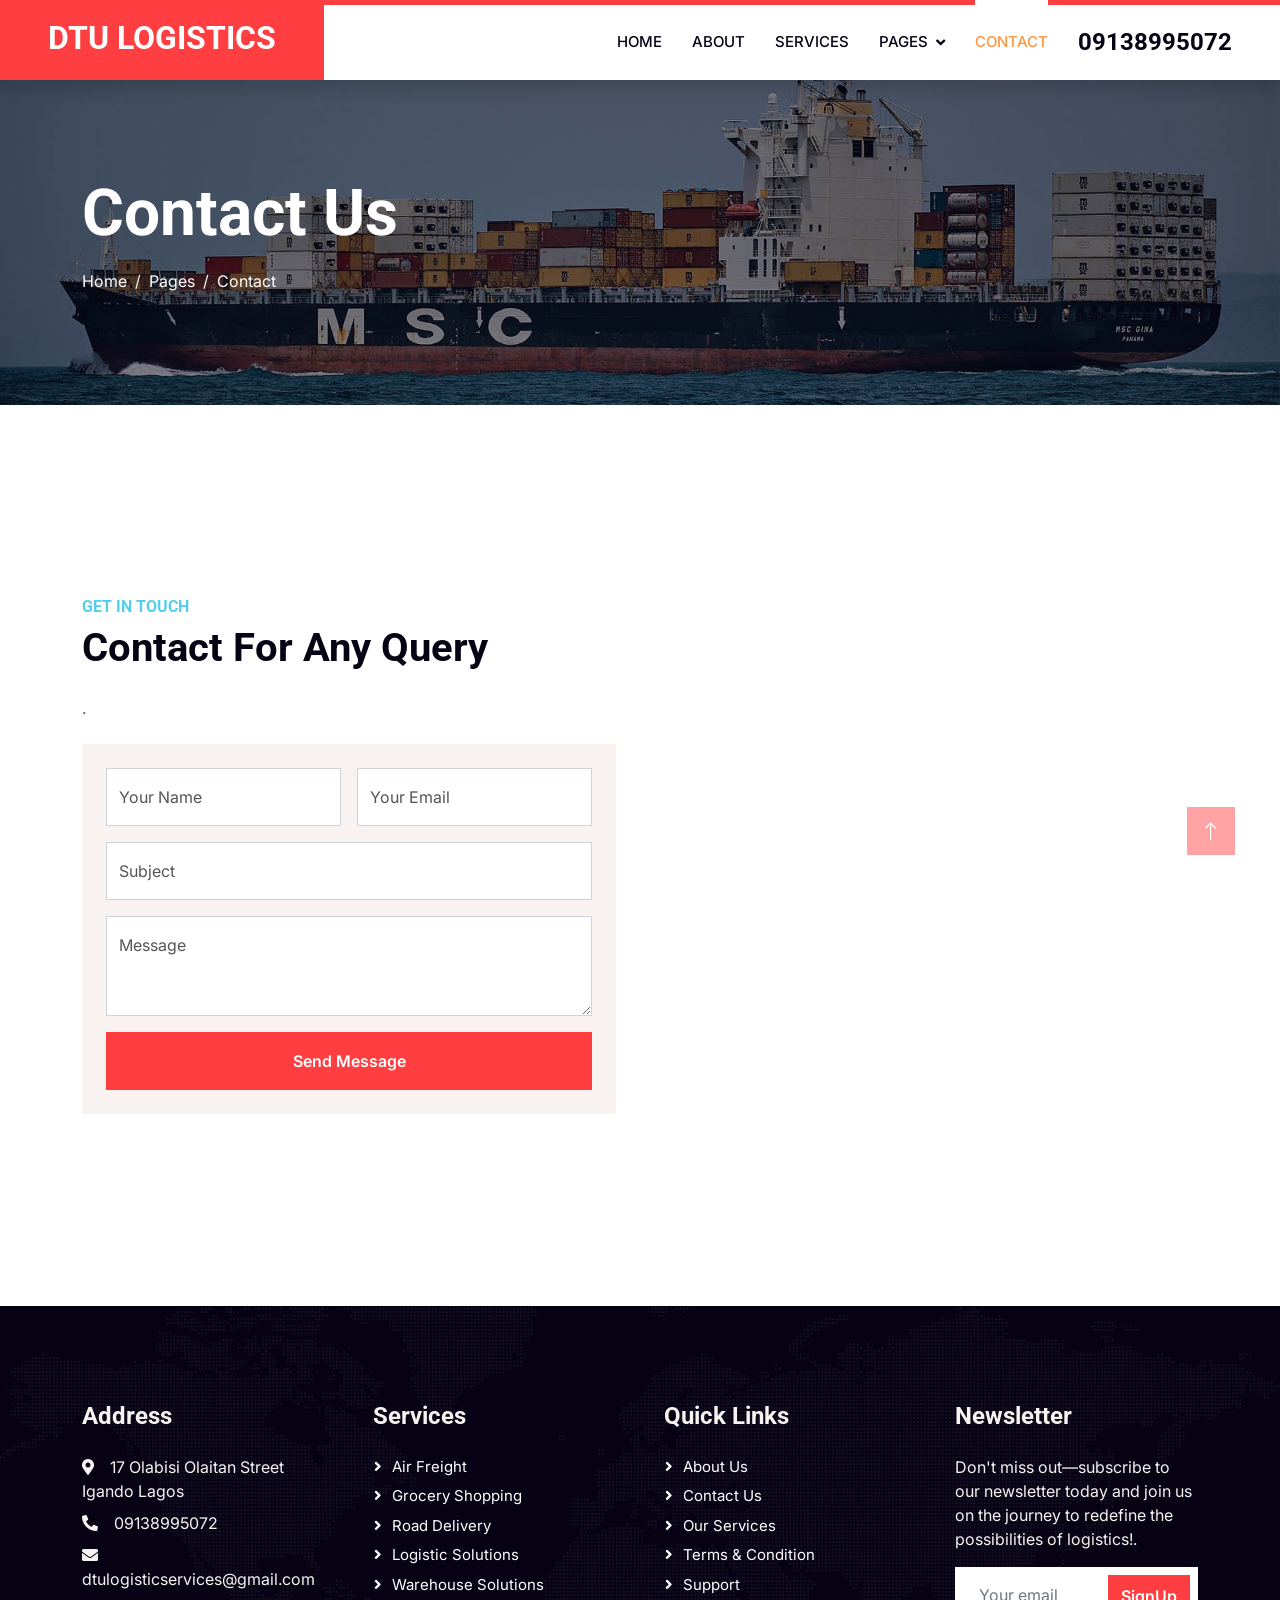
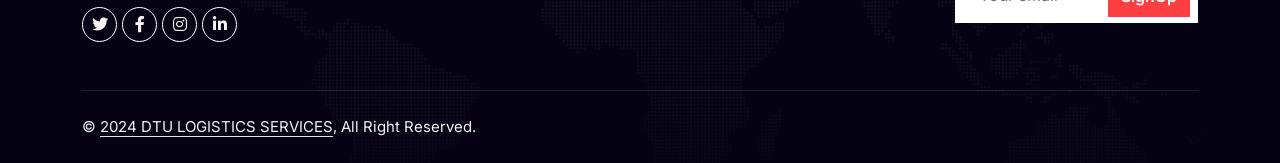
<file: contact.html>
<!DOCTYPE html>
<html lang="en">

<head>
    <meta charset="utf-8">
    <title>DTU Logistics Services</title>
    <meta content="width=device-width, initial-scale=1.0" name="viewport">
    <meta content="" name="keywords">
    <meta content="" name="description">

    <!-- Favicon -->
    <link href="img/favicon.ico" rel="icon">

    <!-- Google Web Fonts -->
    <link rel="preconnect" href="https://fonts.googleapis.com">
    <link rel="preconnect" href="https://fonts.gstatic.com" crossorigin>
    <link href="https://fonts.googleapis.com/css2?family=Inter:wght@400;600&family=Roboto:wght@500;700&display=swap" rel="stylesheet">

    <!-- Icon Font Stylesheet -->
    <link href="https://cdnjs.cloudflare.com/ajax/libs/font-awesome/5.10.0/css/all.min.css" rel="stylesheet">
    <link href="https://cdn.jsdelivr.net/npm/bootstrap-icons@1.4.1/font/bootstrap-icons.css" rel="stylesheet">

    <!-- Libraries Stylesheet -->
    <link href="lib/animate/animate.min.css" rel="stylesheet">
    <link href="lib/owlcarousel/assets/owl.carousel.min.css" rel="stylesheet">

    <!-- Customized Bootstrap Stylesheet -->
    <link href="css/bootstrap.min.css" rel="stylesheet">

    <!-- Template Stylesheet -->
    <link href="css/style.css" rel="stylesheet">
</head>

<body>
    <!-- Spinner Start -->
    <div id="spinner" class="show bg-white position-fixed translate-middle w-100 vh-100 top-50 start-50 d-flex align-items-center justify-content-center">
        <div class="spinner-grow text-primary" style="width: 3rem; height: 3rem;" role="status">
            <span class="sr-only">Loading...</span>
        </div>
    </div>
    <!-- Spinner End -->


    <!-- Navbar Start -->
    <nav class="navbar navbar-expand-lg bg-white navbar-light shadow border-top border-5 border-primary sticky-top p-0">
        <a href="index.html" class="navbar-brand bg-primary d-flex align-items-center px-4 px-lg-5">
            <h2 class="mb-2 text-white">DTU LOGISTICS</h2>
        </a>
        <button type="button" class="navbar-toggler me-4" data-bs-toggle="collapse" data-bs-target="#navbarCollapse">
            <span class="navbar-toggler-icon"></span>
        </button>
        <div class="collapse navbar-collapse" id="navbarCollapse">
            <div class="navbar-nav ms-auto p-4 p-lg-0">
                <a href="index.html" class="nav-item nav-link">Home</a>
                <a href="about.html" class="nav-item nav-link">About</a>
                <a href="service.html" class="nav-item nav-link">Services</a>
                <div class="nav-item dropdown">
                    <a href="#" class="nav-link dropdown-toggle" data-bs-toggle="dropdown">Pages</a>
                    <div class="dropdown-menu fade-up m-0">
                        <a href="feature.html" class="dropdown-item">Features</a>
                        <a href="team.html" class="dropdown-item">Our Team</a>
                        <a href="testimonial.html" class="dropdown-item">Testimonial</a>
                    </div>
                </div>
                <a href="contact.html" class="nav-item nav-link active">Contact</a>
            </div>
            <h4 class="m-0 pe-lg-5 d-none d-lg-block"></i>09138995072</h4>
        </div>
    </nav>
    <!-- Navbar End -->


    <!-- Page Header Start -->
    <div class="container-fluid page-header py-5" style="margin-bottom: 6rem;">
        <div class="container py-5">
            <h1 class="display-3 text-white mb-3 animated slideInDown">Contact Us</h1>
            <nav aria-label="breadcrumb animated slideInDown">
                <ol class="breadcrumb">
                    <li class="breadcrumb-item"><a class="text-white" href="#">Home</a></li>
                    <li class="breadcrumb-item"><a class="text-white" href="#">Pages</a></li>
                    <li class="breadcrumb-item text-white active" aria-current="page">Contact</li>
                </ol>
            </nav>
        </div>
    </div>
    <!-- Page Header End -->


    <!-- Contact Start -->
    <div class="container-fluid overflow-hidden py-5 px-lg-0">
        <div class="container contact-page py-5 px-lg-0">
            <div class="row g-5 mx-lg-0">
                <div class="col-md-6 contact-form wow fadeIn" data-wow-delay="0.1s">
                    <h6 class="text-secondary text-uppercase">Get In Touch</h6>
                    <h1 class="mb-4">Contact For Any Query</h1>
                    <p class="mb-4"></a>.</p>
                    <div class="bg-light p-4">
                        <form>
                            <div class="row g-3">
                                <div class="col-md-6">
                                    <div class="form-floating">
                                        <input type="text" class="form-control" id="name" placeholder="Your Name">
                                        <label for="name">Your Name</label>
                                    </div>
                                </div>
                                <div class="col-md-6">
                                    <div class="form-floating">
                                        <input type="email" class="form-control" id="email" placeholder="Your Email">
                                        <label for="email">Your Email</label>
                                    </div>
                                </div>
                                <div class="col-12">
                                    <div class="form-floating">
                                        <input type="text" class="form-control" id="subject" placeholder="Subject">
                                        <label for="subject">Subject</label>
                                    </div>
                                </div>
                                <div class="col-12">
                                    <div class="form-floating">
                                        <textarea class="form-control" placeholder="Leave a message here" id="message" style="height: 100px"></textarea>
                                        <label for="message">Message</label>
                                    </div>
                                </div>
                                <div class="col-12">
                                    <button class="btn btn-primary w-100 py-3" type="submit">Send Message</button>
                                </div>
                            </div>
                        </form>
                    </div>
                </div>
                <div class="col-md-6 pe-lg-0 wow fadeInRight" data-wow-delay="0.1s">
                    <div class="position-relative h-100">
                        <iframe class="position-absolute w-100 h-100" style="object-fit: cover;"
                        src="https://www.google.com/maps/embed?pb=!1m18!1m12!1m3!1d3001156.4288297426!2d-78.01371936852176!3d42.72876761954724!2m3!1f0!2f0!3f0!3m2!1i1024!2i768!4f13.1!3m3!1m2!1s0x4ccc4bf0f123a5a9%3A0xddcfc6c1de189567!2sNew%20York%2C%20USA!5e0!3m2!1sen!2sbd!4v1603794290143!5m2!1sen!2sbd"
                        frameborder="0" allowfullscreen="" aria-hidden="false"
                        tabindex="0"></iframe>
                    </div>
                </div>
            </div>
        </div>
    </div>
    <!-- Contact End -->


    <!-- Footer Start -->
    <div class="container-fluid bg-dark text-light footer pt-5 wow fadeIn" data-wow-delay="0.1s" style="margin-top: 6rem;">
        <div class="container py-5">
            <div class="row g-5">
                <div class="col-lg-3 col-md-6">
                    <h4 class="text-light mb-4">Address</h4>
                    <p class="mb-2"><i class="fa fa-map-marker-alt me-3"></i>17 Olabisi Olaitan Street Igando Lagos</p>
                    <p class="mb-2"><i class="fa fa-phone-alt me-3"></i>09138995072</p>
                    <p class="mb-2"><i class="fa fa-envelope me-3"></i>dtulogisticservices@gmail.com</p>
                    <div class="d-flex pt-2">
                        <a class="btn btn-outline-light btn-social" href=""><i class="fab fa-twitter"></i></a>
                        <a class="btn btn-outline-light btn-social" href=""><i class="fab fa-facebook-f"></i></a>
                        <a class="btn btn-outline-light btn-social" href="https://www.instagram.com/dtu_logistics"><i class="fab fa-instagram"></i></a>
                        <a class="btn btn-outline-light btn-social" href=""><i class="fab fa-linkedin-in"></i></a>
                    </div>
                </div>
                <div class="col-lg-3 col-md-6">
                    <h4 class="text-light mb-4">Services</h4>
                    <a class="btn btn-link" href="">Air Freight</a>
                    <a class="btn btn-link" href="">Grocery Shopping</a>
                    <a class="btn btn-link" href="">Road Delivery</a>
                    <a class="btn btn-link" href="">Logistic Solutions</a>
                    <a class="btn btn-link" href="">Warehouse solutions</a>
                </div>
                <div class="col-lg-3 col-md-6">
                    <h4 class="text-light mb-4">Quick Links</h4>
                    <a class="btn btn-link" href="">About Us</a>
                    <a class="btn btn-link" href="">Contact Us</a>
                    <a class="btn btn-link" href="">Our Services</a>
                    <a class="btn btn-link" href="">Terms & Condition</a>
                    <a class="btn btn-link" href="">Support</a>
                </div>
                <div class="col-lg-3 col-md-6">
                    <h4 class="text-light mb-4">Newsletter</h4>
                    <p>Don't miss out—subscribe to our newsletter today and join us on the journey to redefine the possibilities of logistics!.</p>
                    <div class="position-relative mx-auto" style="max-width: 400px;">
                        <input class="form-control border-0 w-100 py-3 ps-4 pe-5" type="text" placeholder="Your email">
                        <button type="button" class="btn btn-primary py-2 position-absolute top-0 end-0 mt-2 me-2">SignUp</button>
                    </div>
                </div>
            </div>
        </div>
        <div class="container">
            <div class="copyright">
                <div class="row">
                    <div class="col-md-6 text-center text-md-start mb-3 mb-md-0">
                        &copy; <a class="border-bottom" href="#">2024 DTU LOGISTICS SERVICES</a>, All Right Reserved.
                    </div>
                    <div class="col-md-6 text-center text-md-end">
                    </div>
                </div>
            </div>
        </div>
    </div>
    <!-- Footer End -->


    <!-- Back to Top -->
    <a href="#" class="btn btn-lg btn-primary btn-lg-square rounded-0 back-to-top"><i class="bi bi-arrow-up"></i></a>


    <!-- JavaScript Libraries -->
    <script src="https://code.jquery.com/jquery-3.4.1.min.js"></script>
    <script src="https://cdn.jsdelivr.net/npm/bootstrap@5.0.0/dist/js/bootstrap.bundle.min.js"></script>
    <script src="lib/wow/wow.min.js"></script>
    <script src="lib/easing/easing.min.js"></script>
    <script src="lib/waypoints/waypoints.min.js"></script>
    <script src="lib/counterup/counterup.min.js"></script>
    <script src="lib/owlcarousel/owl.carousel.min.js"></script>

    <!-- Template Javascript -->
    <script src="js/main.js"></script>
</body>

</html>
</file>
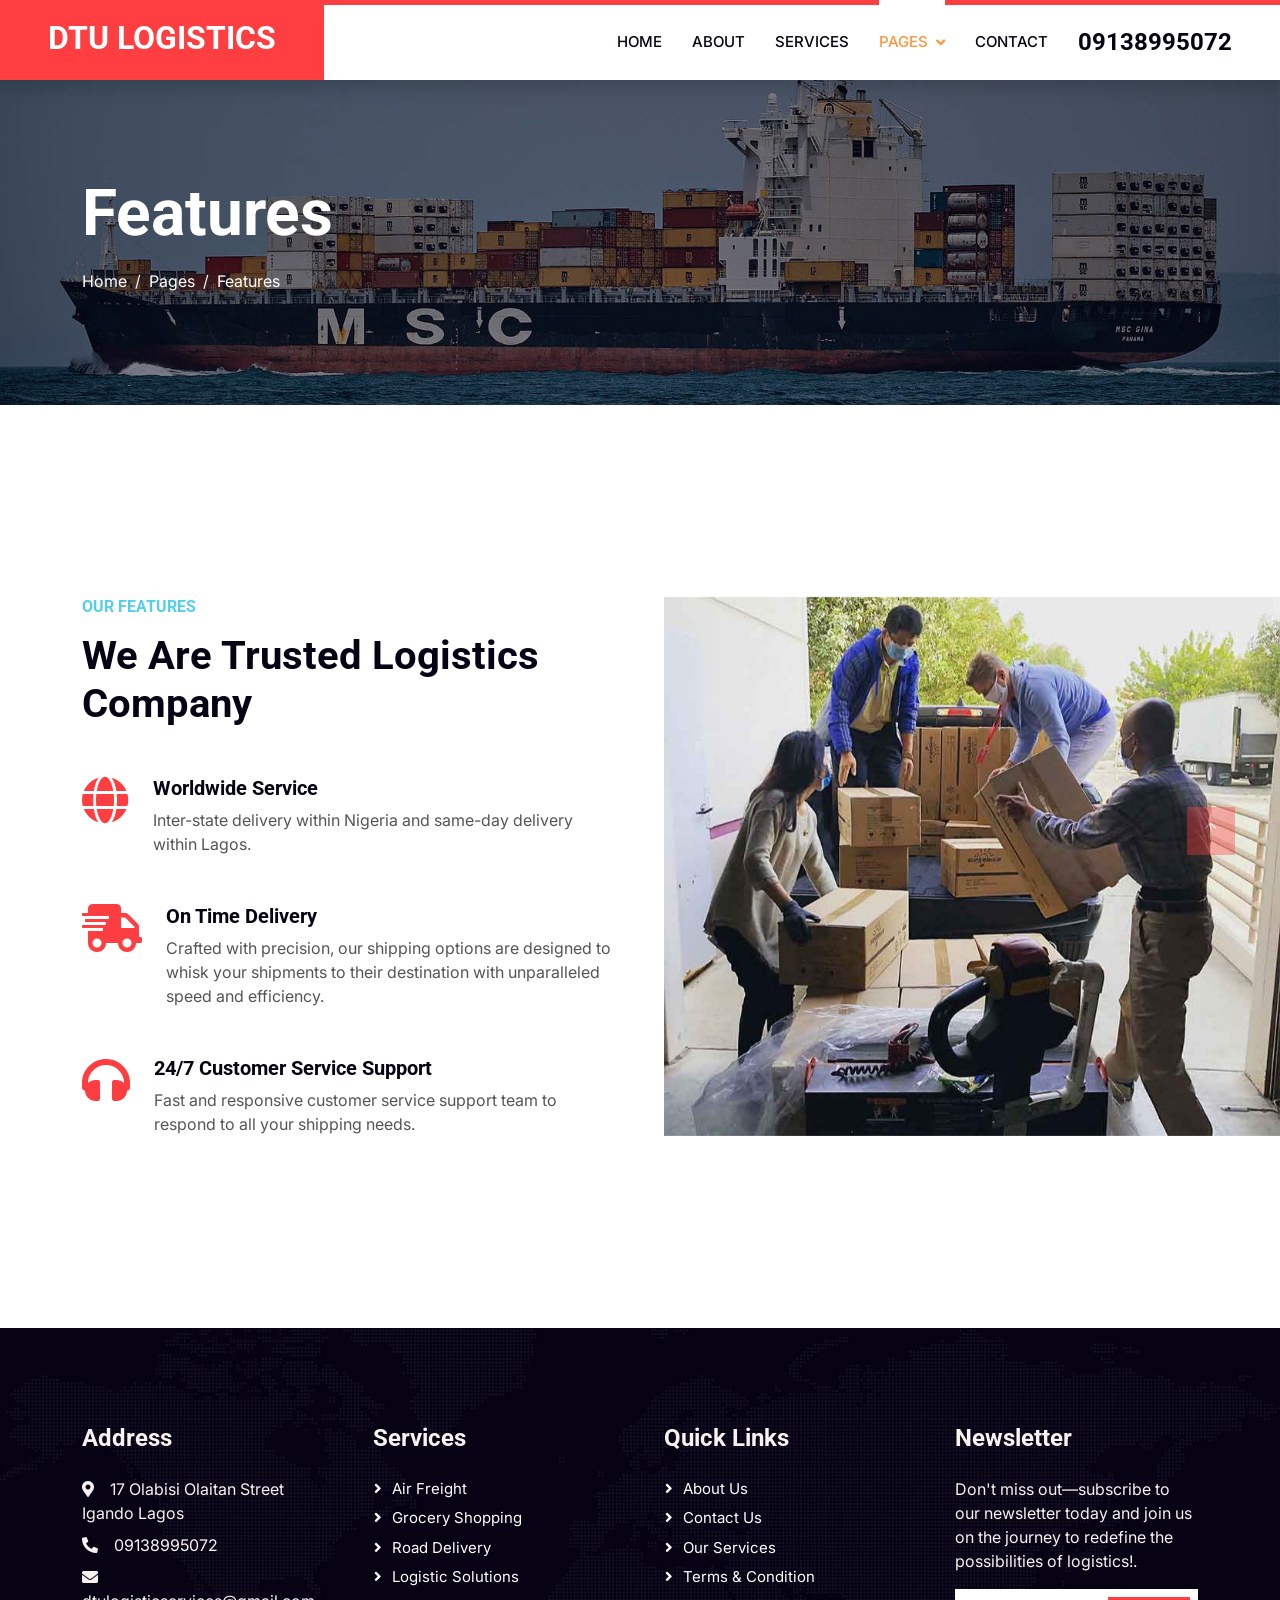
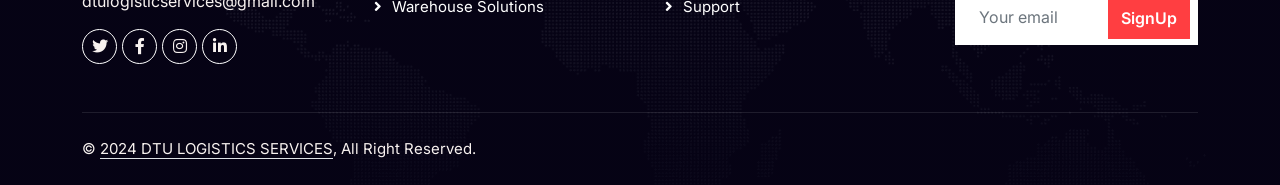
<file: feature.html>
<!DOCTYPE html>
<html lang="en">

<head>
    <meta charset="utf-8">
    <title>DTU Logistics Services</title>
    <meta content="width=device-width, initial-scale=1.0" name="viewport">
    <meta content="" name="keywords">
    <meta content="" name="description">

    <!-- Favicon -->
    <link href="img/favicon.ico" rel="icon">

    <!-- Google Web Fonts -->
    <link rel="preconnect" href="https://fonts.googleapis.com">
    <link rel="preconnect" href="https://fonts.gstatic.com" crossorigin>
    <link href="https://fonts.googleapis.com/css2?family=Inter:wght@400;600&family=Roboto:wght@500;700&display=swap" rel="stylesheet">

    <!-- Icon Font Stylesheet -->
    <link href="https://cdnjs.cloudflare.com/ajax/libs/font-awesome/5.10.0/css/all.min.css" rel="stylesheet">
    <link href="https://cdn.jsdelivr.net/npm/bootstrap-icons@1.4.1/font/bootstrap-icons.css" rel="stylesheet">

    <!-- Libraries Stylesheet -->
    <link href="lib/animate/animate.min.css" rel="stylesheet">
    <link href="lib/owlcarousel/assets/owl.carousel.min.css" rel="stylesheet">

    <!-- Customized Bootstrap Stylesheet -->
    <link href="css/bootstrap.min.css" rel="stylesheet">

    <!-- Template Stylesheet -->
    <link href="css/style.css" rel="stylesheet">
</head>

<body>
    <!-- Spinner Start -->
    <div id="spinner" class="show bg-white position-fixed translate-middle w-100 vh-100 top-50 start-50 d-flex align-items-center justify-content-center">
        <div class="spinner-grow text-primary" style="width: 3rem; height: 3rem;" role="status">
            <span class="sr-only">Loading...</span>
        </div>
    </div>
    <!-- Spinner End -->


    <!-- Navbar Start -->
    <nav class="navbar navbar-expand-lg bg-white navbar-light shadow border-top border-5 border-primary sticky-top p-0">
        <a href="index.html" class="navbar-brand bg-primary d-flex align-items-center px-4 px-lg-5">
            <h2 class="mb-2 text-white">DTU LOGISTICS</h2>
        </a>
        <button type="button" class="navbar-toggler me-4" data-bs-toggle="collapse" data-bs-target="#navbarCollapse">
            <span class="navbar-toggler-icon"></span>
        </button>
        <div class="collapse navbar-collapse" id="navbarCollapse">
            <div class="navbar-nav ms-auto p-4 p-lg-0">
                <a href="index.html" class="nav-item nav-link">Home</a>
                <a href="about.html" class="nav-item nav-link">About</a>
                <a href="service.html" class="nav-item nav-link">Services</a>
                <div class="nav-item dropdown">
                    <a href="#" class="nav-link dropdown-toggle active" data-bs-toggle="dropdown">Pages</a>
                    <div class="dropdown-menu fade-up m-0">
                        <a href="feature.html" class="dropdown-item active">Features</a>
                        <a href="team.html" class="dropdown-item">Our Team</a>
                        <a href="testimonial.html" class="dropdown-item">Testimonial</a>
                    </div>
                </div>
                <a href="contact.html" class="nav-item nav-link">Contact</a>
            </div>
            <h4 class="m-0 pe-lg-5 d-none d-lg-block"></i>09138995072</h4>
        </div>
    </nav>
    <!-- Navbar End -->


    <!-- Page Header Start -->
    <div class="container-fluid page-header py-5" style="margin-bottom: 6rem;">
        <div class="container py-5">
            <h1 class="display-3 text-white mb-3 animated slideInDown">Features</h1>
            <nav aria-label="breadcrumb animated slideInDown">
                <ol class="breadcrumb">
                    <li class="breadcrumb-item"><a class="text-white" href="#">Home</a></li>
                    <li class="breadcrumb-item"><a class="text-white" href="#">Pages</a></li>
                    <li class="breadcrumb-item text-white active" aria-current="page">Features</li>
                </ol>
            </nav>
        </div>
    </div>
    <!-- Page Header End -->

  <!-- Feature Start -->
  <div class="container-fluid overflow-hidden py-5 px-lg-0">
    <div class="container feature py-5 px-lg-0">
        <div class="row g-5 mx-lg-0">
            <div class="col-lg-6 feature-text wow fadeInUp" data-wow-delay="0.1s">
                <h6 class="text-secondary text-uppercase mb-3">Our Features</h6>
                <h1 class="mb-5">We Are Trusted Logistics Company </h1>
                <div class="d-flex mb-5 wow fadeInUp" data-wow-delay="0.3s">
                    <i class="fa fa-globe text-primary fa-3x flex-shrink-0"></i>
                    <div class="ms-4">
                        <h5>Worldwide Service</h5>
                        <p class="mb-0">Inter-state delivery within Nigeria and same-day delivery within Lagos.</p>
                    </div>
                </div>
                <div class="d-flex mb-5 wow fadeIn" data-wow-delay="0.5s">
                    <i class="fa fa-shipping-fast text-primary fa-3x flex-shrink-0"></i>
                    <div class="ms-4">
                        <h5>On Time Delivery</h5>
                        <p class="mb-0">Crafted with precision, our shipping options are designed to whisk your shipments to their destination with unparalleled speed and efficiency.</p>
                    </div>
                </div>
                <div class="d-flex mb-0 wow fadeInUp" data-wow-delay="0.7s">
                    <i class="fa fa-headphones text-primary fa-3x flex-shrink-0"></i>
                    <div class="ms-4">
                        <h5>24/7 Customer Service Support</h5>
                        <p class="mb-0">Fast and responsive customer service support team to respond to all your shipping needs.</p>
                    </div>
                </div>
            </div>
            <div class="col-lg-6 pe-lg-0 wow fadeInRight" data-wow-delay="0.1s" style="min-height: 400px;">
                <div class="position-relative h-100">
                    <img class="position-absolute img-fluid w-100 h-100" src="img/feature.jpg" style="object-fit: cover;" alt="">
                </div>
            </div>
        </div>
    </div>
</div>
<!-- Feature End -->
        

     <!-- Footer Start -->
     <div class="container-fluid bg-dark text-light footer pt-5 wow fadeIn" data-wow-delay="0.1s" style="margin-top: 6rem;">
        <div class="container py-5">
            <div class="row g-5">
                <div class="col-lg-3 col-md-6">
                    <h4 class="text-light mb-4">Address</h4>
                    <p class="mb-2"><i class="fa fa-map-marker-alt me-3"></i>17 Olabisi Olaitan Street Igando Lagos</p>
                    <p class="mb-2"><i class="fa fa-phone-alt me-3"></i>09138995072</p>
                    <p class="mb-2"><i class="fa fa-envelope me-3"></i>dtulogisticservices@gmail.com</p>
                    <div class="d-flex pt-2">
                        <a class="btn btn-outline-light btn-social" href=""><i class="fab fa-twitter"></i></a>
                        <a class="btn btn-outline-light btn-social" href=""><i class="fab fa-facebook-f"></i></a>
                        <a class="btn btn-outline-light btn-social" href="https://www.instagram.com/dtu_logistics"><i class="fab fa-instagram"></i></a>
                        <a class="btn btn-outline-light btn-social" href=""><i class="fab fa-linkedin-in"></i></a>
                    </div>
                </div>
                <div class="col-lg-3 col-md-6">
                    <h4 class="text-light mb-4">Services</h4>
                    <a class="btn btn-link" href="">Air Freight</a>
                    <a class="btn btn-link" href="">Grocery Shopping</a>
                    <a class="btn btn-link" href="">Road Delivery</a>
                    <a class="btn btn-link" href="">Logistic Solutions</a>
                    <a class="btn btn-link" href="">Warehouse solutions</a>
                </div>
                <div class="col-lg-3 col-md-6">
                    <h4 class="text-light mb-4">Quick Links</h4>
                    <a class="btn btn-link" href="">About Us</a>
                    <a class="btn btn-link" href="">Contact Us</a>
                    <a class="btn btn-link" href="">Our Services</a>
                    <a class="btn btn-link" href="">Terms & Condition</a>
                    <a class="btn btn-link" href="">Support</a>
                </div>
                <div class="col-lg-3 col-md-6">
                    <h4 class="text-light mb-4">Newsletter</h4>
                    <p>Don't miss out—subscribe to our newsletter today and join us on the journey to redefine the possibilities of logistics!.</p>
                    <div class="position-relative mx-auto" style="max-width: 400px;">
                        <input class="form-control border-0 w-100 py-3 ps-4 pe-5" type="text" placeholder="Your email">
                        <button type="button" class="btn btn-primary py-2 position-absolute top-0 end-0 mt-2 me-2">SignUp</button>
                    </div>
                </div>
            </div>
        </div>
        <div class="container">
            <div class="copyright">
                <div class="row">
                    <div class="col-md-6 text-center text-md-start mb-3 mb-md-0">
                        &copy; <a class="border-bottom" href="#">2024 DTU LOGISTICS SERVICES</a>, All Right Reserved.
                    </div>
                </div>
            </div>
        </div>
    </div>
    <!-- Footer End -->

    <!-- Back to Top -->
    <a href="#" class="btn btn-lg btn-primary btn-lg-square rounded-0 back-to-top"><i class="bi bi-arrow-up"></i></a>


    <!-- JavaScript Libraries -->
    <script src="https://code.jquery.com/jquery-3.4.1.min.js"></script>
    <script src="https://cdn.jsdelivr.net/npm/bootstrap@5.0.0/dist/js/bootstrap.bundle.min.js"></script>
    <script src="lib/wow/wow.min.js"></script>
    <script src="lib/easing/easing.min.js"></script>
    <script src="lib/waypoints/waypoints.min.js"></script>
    <script src="lib/counterup/counterup.min.js"></script>
    <script src="lib/owlcarousel/owl.carousel.min.js"></script>

    <!-- Template Javascript -->
    <script src="js/main.js"></script>
</body>

</html>
</file>
<file: css/style.css>
/********** Template CSS **********/
:root {
    --primary: #ff953e;
    --secondary: #51CFED;
    --light: #F8F2F0;
    --dark: #060315;
}

.fw-medium {
    font-weight: 600 !important;
}

.back-to-top {
    position: fixed;
    display: none;
    right: 45px;
    bottom: 45px;
    z-index: 99;
}


/*** Spinner ***/
#spinner {
    opacity: 0;
    visibility: hidden;
    transition: opacity .5s ease-out, visibility 0s linear .5s;
    z-index: 99999;
}

#spinner.show {
    transition: opacity .5s ease-out, visibility 0s linear 0s;
    visibility: visible;
    opacity: 1;
}


/*** Button ***/
.btn {
    font-weight: 600;
    transition: .5s;
}

.btn.btn-primary,
.btn.btn-secondary {
    color: #FFFFFF;
}

.btn-square {
    width: 38px;
    height: 38px;
}

.btn-sm-square {
    width: 32px;
    height: 32px;
}

.btn-lg-square {
    width: 48px;
    height: 48px;
}

.btn-square,
.btn-sm-square,
.btn-lg-square {
    padding: 0;
    display: flex;
    align-items: center;
    justify-content: center;
    font-weight: normal;
}

/*** Navbar ***/
.navbar .dropdown-toggle::after {
    border: none;
    content: "\f107";
    font-family: "Font Awesome 5 Free";
    font-weight: 900;
    vertical-align: middle;
    margin-left: 8px;
}

.navbar-light .navbar-nav .nav-link {
    position: relative;
    margin-right: 30px;
    padding: 25px 0;
    color: #FFFFFF;
    font-size: 15px;
    text-transform: uppercase;
    outline: none;
}

.navbar-light .navbar-nav .nav-link:hover,
.navbar-light .navbar-nav .nav-link.active {
    color: var(--primary);
}

@media (max-width: 991.98px) {
    .navbar-light .navbar-nav .nav-link  {
        margin-right: 0;
        padding: 10px 0;
    }

    .navbar-light .navbar-nav {
        border-top: 1px solid #EEEEEE;
    }
}

.navbar-light .navbar-brand,
.navbar-light a.btn {
    height: 75px;
}

.navbar-light .navbar-nav .nav-link {
    color: var(--dark);
    font-weight: 500;
}

.navbar-light.sticky-top {
    top: -100px;
    transition: .5s;
}

@media (min-width: 992px) {
    .navbar-light .navbar-nav .nav-link::before {
        position: absolute;
        content: "";
        width: 0;
        height: 5px;
        top: -6px;
        left: 50%;
        background: #FFFFFF;
        transition: .5s;
    }

    .navbar-light .navbar-nav .nav-link:hover::before,
    .navbar-light .navbar-nav .nav-link.active::before {
        width: 100%;
        left: 0;
    }

    .navbar-light .navbar-nav .nav-link.nav-contact::before {
        display: none;
    }

    .navbar .nav-item .dropdown-menu {
        display: block;
        border: none;
        margin-top: 0;
        top: 150%;
        opacity: 0;
        visibility: hidden;
        transition: .5s;
    }

    .navbar .nav-item:hover .dropdown-menu {
        top: 100%;
        visibility: visible;
        transition: .5s;
        opacity: 1;
    }
}


/*** Header ***/
@media (max-width: 768px) {
    .header-carousel .owl-carousel-item {
        position: relative;
        min-height: 500px;
    }
    
    .header-carousel .owl-carousel-item img {
        position: absolute;
        width: 100%;
        height: 100%;
        object-fit: cover;
    }

    .header-carousel .owl-carousel-item h5,
    .header-carousel .owl-carousel-item p {
        font-size: 14px !important;
        font-weight: 400 !important;
    }

    .header-carousel .owl-carousel-item h1 {
        font-size: 30px;
        font-weight: 600;
    }
}

.header-carousel .owl-nav {
    position: absolute;
    top: 50%;
    right: 8%;
    transform: translateY(-50%);
    display: flex;
    flex-direction: column;
}

.header-carousel .owl-nav .owl-prev,
.header-carousel .owl-nav .owl-next {
    margin: 7px 0;
    width: 45px;
    height: 45px;
    display: flex;
    align-items: center;
    justify-content: center;
    color: #FFFFFF;
    background: transparent;
    border: 1px solid #FFFFFF;
    border-radius: 45px;
    font-size: 22px;
    transition: .5s;
}

.header-carousel .owl-nav .owl-prev:hover,
.header-carousel .owl-nav .owl-next:hover {
    background: var(--primary);
    border-color: var(--primary);
}

.page-header {
    background: linear-gradient(rgba(6, 3, 21, .5), rgba(6, 3, 21, .5)), url(../img/carousel-1.jpg) center center no-repeat;
    background-size: cover;
}

.breadcrumb-item + .breadcrumb-item::before {
    color: var(--light);
}


/*** About ***/
@media (min-width: 992px) {
    .container.about {
        max-width: 100% !important;
    }

    .about-text  {
        padding-right: calc(((100% - 960px) / 2) + .75rem);
    }
}

@media (min-width: 1200px) {
    .about-text  {
        padding-right: calc(((100% - 1140px) / 2) + .75rem);
    }
}

@media (min-width: 1400px) {
    .about-text  {
        padding-right: calc(((100% - 1320px) / 2) + .75rem);
    }
}


/*** Feature ***/
@media (min-width: 992px) {
    .container.feature {
        max-width: 100% !important;
    }

    .feature-text  {
        padding-left: calc(((100% - 960px) / 2) + .75rem);
    }
}

@media (min-width: 1200px) {
    .feature-text  {
        padding-left: calc(((100% - 1140px) / 2) + .75rem);
    }
}

@media (min-width: 1400px) {
    .feature-text  {
        padding-left: calc(((100% - 1320px) / 2) + .75rem);
    }
}


/*** Service, Price & Team ***/
.service-item,
.price-item,
.team-item {
    box-shadow: 0 0 45px rgba(0, 0, 0, .07);
}

.service-item img,
.team-item img {
    transition: .5s;
}

.service-item:hover img,
.team-item:hover img {
    transform: scale(1.1);
}

.service-item a.btn-slide,
.price-item a.btn-slide,
.team-item div.btn-slide {
    position: relative;
    display: inline-block;
    overflow: hidden;
    font-size: 0;
}

.service-item a.btn-slide i,
.service-item a.btn-slide span,
.price-item a.btn-slide i,
.price-item a.btn-slide span,
.team-item div.btn-slide i,
.team-item div.btn-slide span {
    position: relative;
    height: 40px;
    padding: 0 15px;
    display: inline-flex;
    align-items: center;
    font-size: 16px;
    color: #FFFFFF;
    background: var(--primary);
    border-radius: 0 35px 35px 0;
    transition: .5s;
    z-index: 2;
}

.team-item div.btn-slide span a i {
    padding: 0 10px;
}

.team-item div.btn-slide span a:hover i {
    background: var(--secondary);
}

.service-item a.btn-slide span,
.price-item a.btn-slide span,
.team-item div.btn-slide span {
    padding-left: 0;
    left: -100%;
    z-index: 1;
}

.service-item:hover a.btn-slide i,
.price-item:hover a.btn-slide i,
.team-item:hover div.btn-slide i {
    border-radius: 0;
}

.service-item:hover a.btn-slide span,
.price-item:hover a.btn-slide span,
.team-item:hover div.btn-slide span {
    left: 0;
}

.service-item a.btn-slide:hover i,
.service-item a.btn-slide:hover span,
.price-item a.btn-slide:hover i,
.price-item a.btn-slide:hover span {
    background: var(--secondary);
}


/*** Testimonial ***/
.testimonial-carousel .owl-item .testimonial-item {
    position: relative;
    transition: .5s;
}

.testimonial-carousel .owl-item.center .testimonial-item {
    box-shadow: 0 0 45px rgba(0, 0, 0, .08);
    animation: pulse 1s ease-out .5s;
}

.testimonial-carousel .owl-dots {
    display: flex;
    align-items: center;
    justify-content: center;
}

.testimonial-carousel .owl-dot {
    position: relative;
    display: inline-block;
    margin: 0 5px;
    width: 15px;
    height: 15px;
    background: var(--primary);
    border: 5px solid var(--light);
    border-radius: 15px;
    transition: .5s;
}

.testimonial-carousel .owl-dot.active {
    background: var(--light);
    border-color: var(--primary);
}


/*** Contact ***/
@media (min-width: 992px) {
    .container.contact-page {
        max-width: 100% !important;
    }

    .contact-page .contact-form  {
        padding-left: calc(((100% - 960px) / 2) + .75rem);
    }
}

@media (min-width: 1200px) {
    .contact-page .contact-form  {
        padding-left: calc(((100% - 1140px) / 2) + .75rem);
    }
}

@media (min-width: 1400px) {
    .contact-page .contact-form  {
        padding-left: calc(((100% - 1320px) / 2) + .75rem);
    }
}


/*** Footer ***/
.footer {
    background: linear-gradient(rgba(6, 3, 21, .5), rgba(6, 3, 21, .5)), url(../img/map.png) center center no-repeat;
    background-size: cover;
}

.footer .btn.btn-social {
    margin-right: 5px;
    width: 35px;
    height: 35px;
    display: flex;
    align-items: center;
    justify-content: center;
    color: var(--light);
    border: 1px solid #FFFFFF;
    border-radius: 35px;
    transition: .3s;
}

.footer .btn.btn-social:hover {
    color: var(--primary);
}

.footer .btn.btn-link {
    display: block;
    margin-bottom: 5px;
    padding: 0;
    text-align: left;
    color: #FFFFFF;
    font-size: 15px;
    font-weight: normal;
    text-transform: capitalize;
    transition: .3s;
}

.footer .btn.btn-link::before {
    position: relative;
    content: "\f105";
    font-family: "Font Awesome 5 Free";
    font-weight: 900;
    margin-right: 10px;
}

.footer .btn.btn-link:hover {
    letter-spacing: 1px;
    box-shadow: none;
}

.footer .copyright {
    padding: 25px 0;
    font-size: 15px;
    border-top: 1px solid rgba(256, 256, 256, .1);
}

.footer .copyright a {
    color: var(--light);
}
</file>
